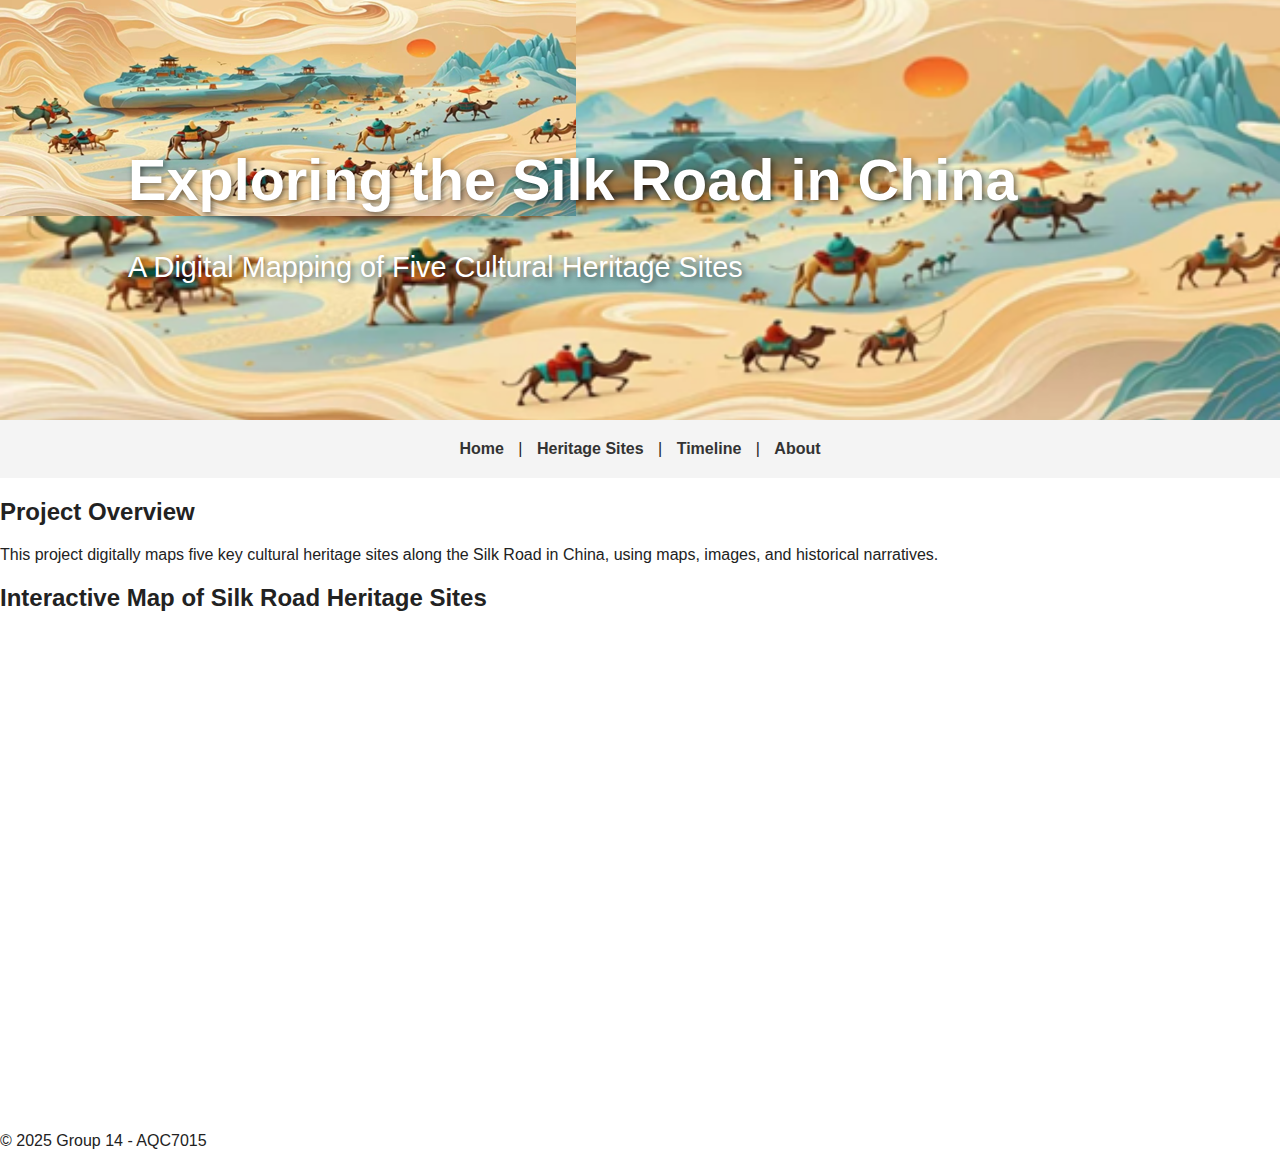
<file: index.html>
<!DOCTYPE html>
<html>
<head>
  <meta charset="UTF-8">
  <title>Exploring the Silk Road in China</title>
  <link rel="stylesheet" href="style.css">
</head>
<body>

  <!-- Banner Section -->
  <div class="hero-banner">
    <img src="silkroad-banner.png" alt="Silk Road banner">
    <div class="hero-text">
      <h1>Exploring the Silk Road in China</h1>
      <p>A Digital Mapping of Five Cultural Heritage Sites</p>
    </div>
  </div>

  <!-- Navigation Header -->
  <header>
    <nav>
      <a href="index.html">Home</a> |
      <a href="sites.html">Heritage Sites</a> |
      <a href="timeline.html">Timeline</a> |
      <a href="about.html">About</a>
    </nav>
  </header>

  <!-- Main Content -->
  <main>
    <h2>Project Overview</h2>
    <p>This project digitally maps five key cultural heritage sites along the Silk Road in China, using maps, images, and historical narratives.</p>

    <!-- Embedded Google Map -->
    <section class="map-section">
      <h2>Interactive Map of Silk Road Heritage Sites</h2>
      <iframe src="https://www.google.com/maps/d/embed?mid=10jCxRIkCPP7KAW6pRCgcQ2Dnc39Yczo&ehbc=2E312F" 
              width="100%" 
              height="480" 
              style="border:0;" 
              allowfullscreen="" 
              loading="lazy">
      </iframe>
    </section>

  </main>

  <footer>
    <p>© 2025 Group 14 - AQC7015</p>
  </footer>
</body>
</html>
</file>
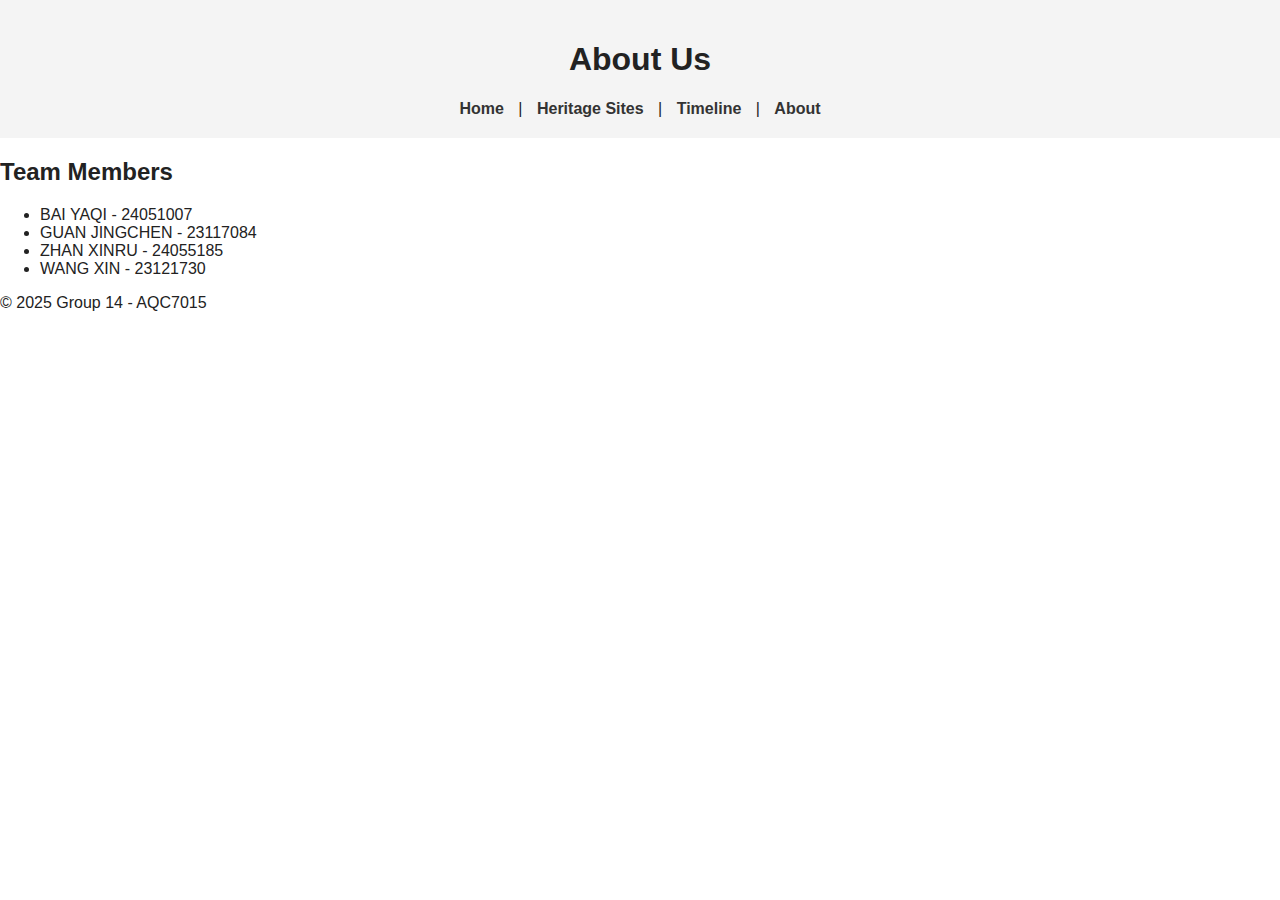
<file: about.html>
<!DOCTYPE html>
<html>
<head>
  <meta charset="UTF-8">
  <title>About the Team</title>
  <link rel="stylesheet" href="style.css">
</head>
<body>
  <header>
    <h1>About Us</h1>
    <nav>
      <a href="index.html">Home</a> |
      <a href="sites.html">Heritage Sites</a> |
      <a href="timeline.html">Timeline</a> |
      <a href="about.html">About</a>
    </nav>
  </header>
  <main>
    <h2>Team Members</h2>
    <ul>
      <li>BAI YAQI - 24051007</li>
      <li>GUAN JINGCHEN - 23117084</li>
      <li>ZHAN XINRU - 24055185</li>
      <li>WANG XIN - 23121730</li>
    </ul>
  </main>
  <footer>
    <p>© 2025 Group 14 - AQC7015</p>
  </footer>
</body>
</html>
</file>
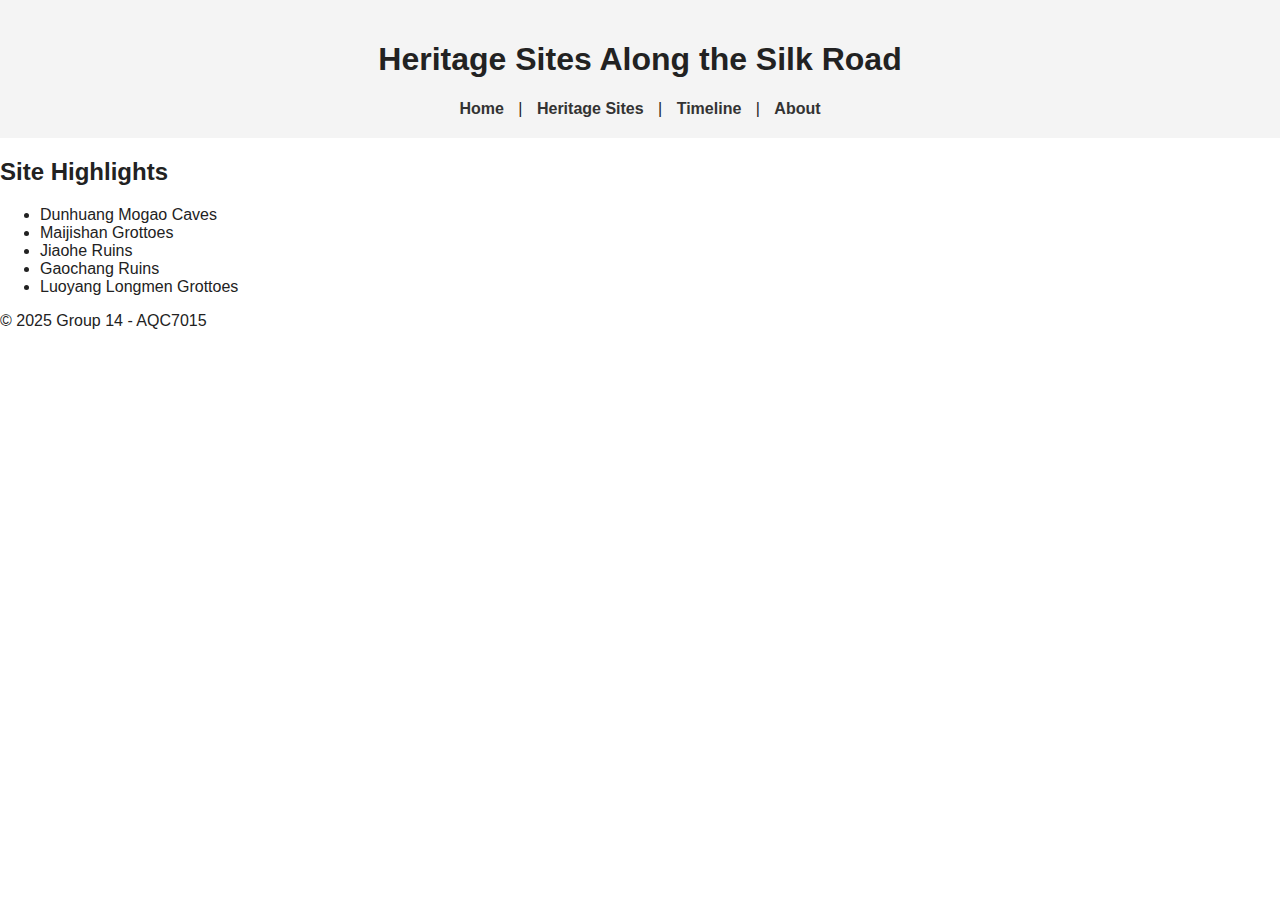
<file: sites.html>
<!DOCTYPE html>
<html>
<head>
  <meta charset="UTF-8">
  <title>Silk Road Heritage Sites</title>
  <link rel="stylesheet" href="style.css">
</head>
<body>
  <header>
    <h1>Heritage Sites Along the Silk Road</h1>
    <nav>
      <a href="index.html">Home</a> |
      <a href="sites.html">Heritage Sites</a> |
      <a href="timeline.html">Timeline</a> |
      <a href="about.html">About</a>
    </nav>
  </header>
  <main>
    <h2>Site Highlights</h2>
    <ul>
      <li>Dunhuang Mogao Caves</li>
      <li>Maijishan Grottoes</li>
      <li>Jiaohe Ruins</li>
      <li>Gaochang Ruins</li>
      <li>Luoyang Longmen Grottoes</li>
    </ul>
  </main>
  <footer>
    <p>© 2025 Group 14 - AQC7015</p>
  </footer>
</body>
</html>
</file>
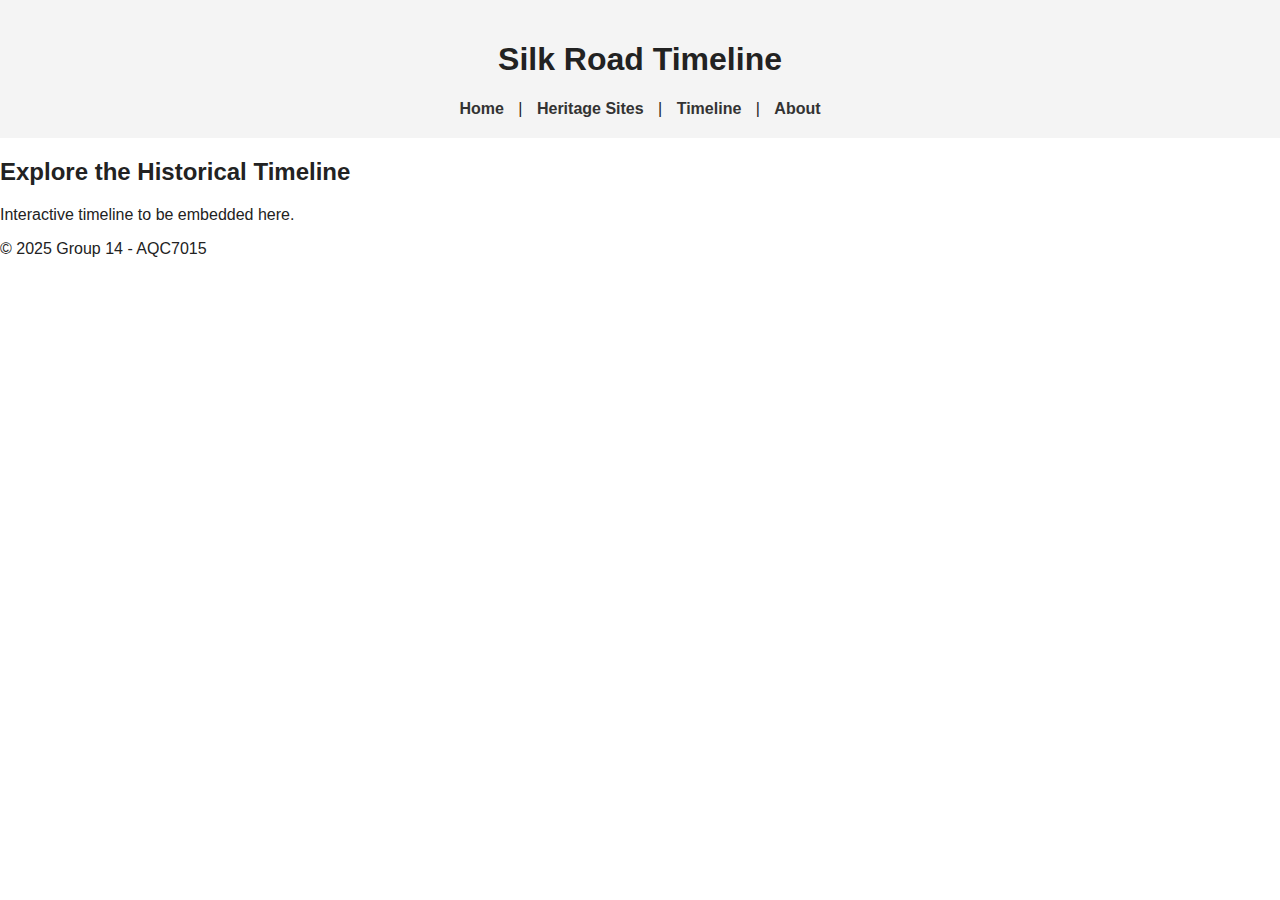
<file: timeline.html>
<!DOCTYPE html>
<html>
<head>
  <meta charset="UTF-8">
  <title>Silk Road Timeline</title>
  <link rel="stylesheet" href="style.css">
</head>
<body>
  <header>
    <h1>Silk Road Timeline</h1>
    <nav>
      <a href="index.html">Home</a> |
      <a href="sites.html">Heritage Sites</a> |
      <a href="timeline.html">Timeline</a> |
      <a href="about.html">About</a>
    </nav>
  </header>
  <main>
    <h2>Explore the Historical Timeline</h2>
    <p>Interactive timeline to be embedded here.</p>
  </main>
  <footer>
    <p>© 2025 Group 14 - AQC7015</p>
  </footer>
</body>
</html>
</file>
<file: style.css>
/* ===== 通用设置 ===== */
body {
  font-family: sans-serif;
  margin: 0;
  padding: 0;
  background-color: #ffffff;
  color: #222;
}

/* ===== 横幅图（背景方式） ===== */
.hero-banner {
  position: relative;
  width: 100%;
  height: 420px; /* 横幅图固定高度，可调整 */
  background-image: url("silkroad-banner.png"); /* 图片放在根目录 */
  background-size: cover;
  background-position: center;
  background-repeat: no-repeat;
}

/* 横幅上的文字 */
.hero-text {
  position: absolute;
  top: 50%;
  left: 10%;
  transform: translateY(-50%);
  color: white;
  text-shadow: 2px 2px 6px rgba(0, 0, 0, 0.6);
  font-size: 1.8rem;
}

/* ===== 导航栏 ===== */
header {
  background-color: #f4f4f4;
  padding: 20px;
  text-align: center;
}

nav a {
  margin: 0 10px;
  text-decoration: none;
  color: #333;
  font-weight: bold;
}

nav a:hover {
  color: #0078D7;
}

/* ===== 页面主区域 ==*
</file>
